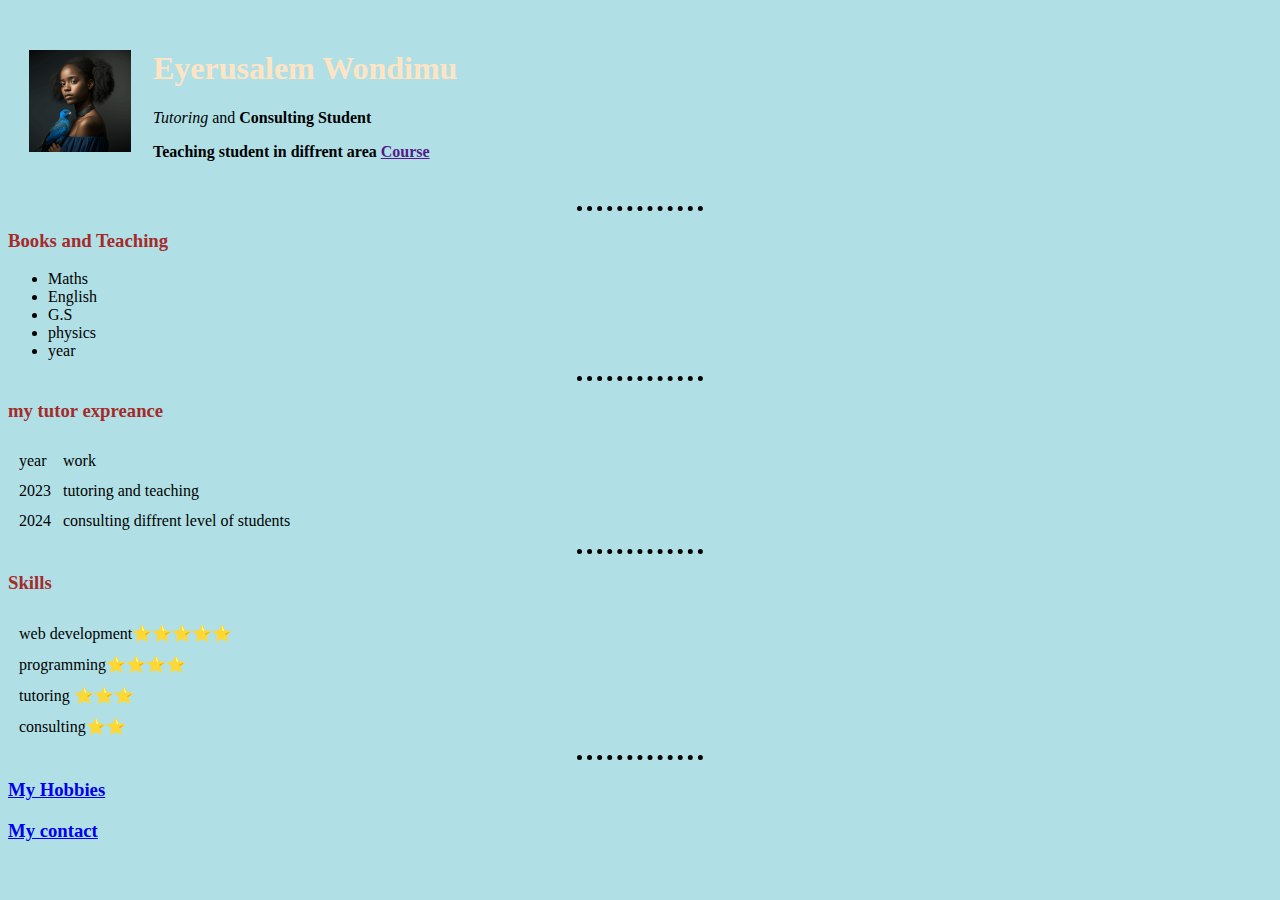
<file: index.html>
<!DOCTYPE html>
<html>
<head>
    <meta charset="UTF-8">
    <title>❤️Eyerusalem personal Website</title>
<link rel="stylesheet" href="css/style.css">
</head>
<body >
<table cellspacing="20">
    <tr>
        <td><img src="My.png"></td>
        <td> <h1>Eyerusalem Wondimu</h1>
            <p><em>Tutoring </em>and <strong>Consulting Student </strong></p>
            <p><strong>Teaching student in diffrent area <a href="">Course</a></strong></p> </td>
    </tr>
</table>
    <hr>
    <h3>Books and Teaching</h3>
    <ul>
        <li>Maths</li>
        <li>English</li>
        <li>G.S</li>
        <li>physics</li>
        <li>year</li>
    </ul>
    <hr>
    <h3>my tutor expreance</h3>
   <table cellspacing="10">
    <thead><tr>
    <td>year </td>
    <td>work</td>
    </tr>
    </thead>
    <tbody>
    <tr>
        <td>2023 </td>
        <td>tutoring and teaching</td>
    </tr>
    <tr>
        <td>2024 </td>
        <td> consulting diffrent level of students</td>
    </tr>
</tbody>
   </table>
   <hr>
   <h3>Skills</h3>
   <table cellspacing="10">
    <tr>
        <td>web development⭐⭐⭐⭐⭐</td></tr>
        <tr> <td>programming⭐⭐⭐⭐</td>
         </tr>
         <tr>
        <td>tutoring ⭐⭐⭐</td></tr>
        <tr> <td>consulting⭐⭐</td>
    </tr>
   </table>
    <hr>
    <h3><a href="Hobbies.html">My Hobbies</a></h3>
    <h3><a href="Contact.html">My contact</a></h3>  
</body>
</html>
</file>
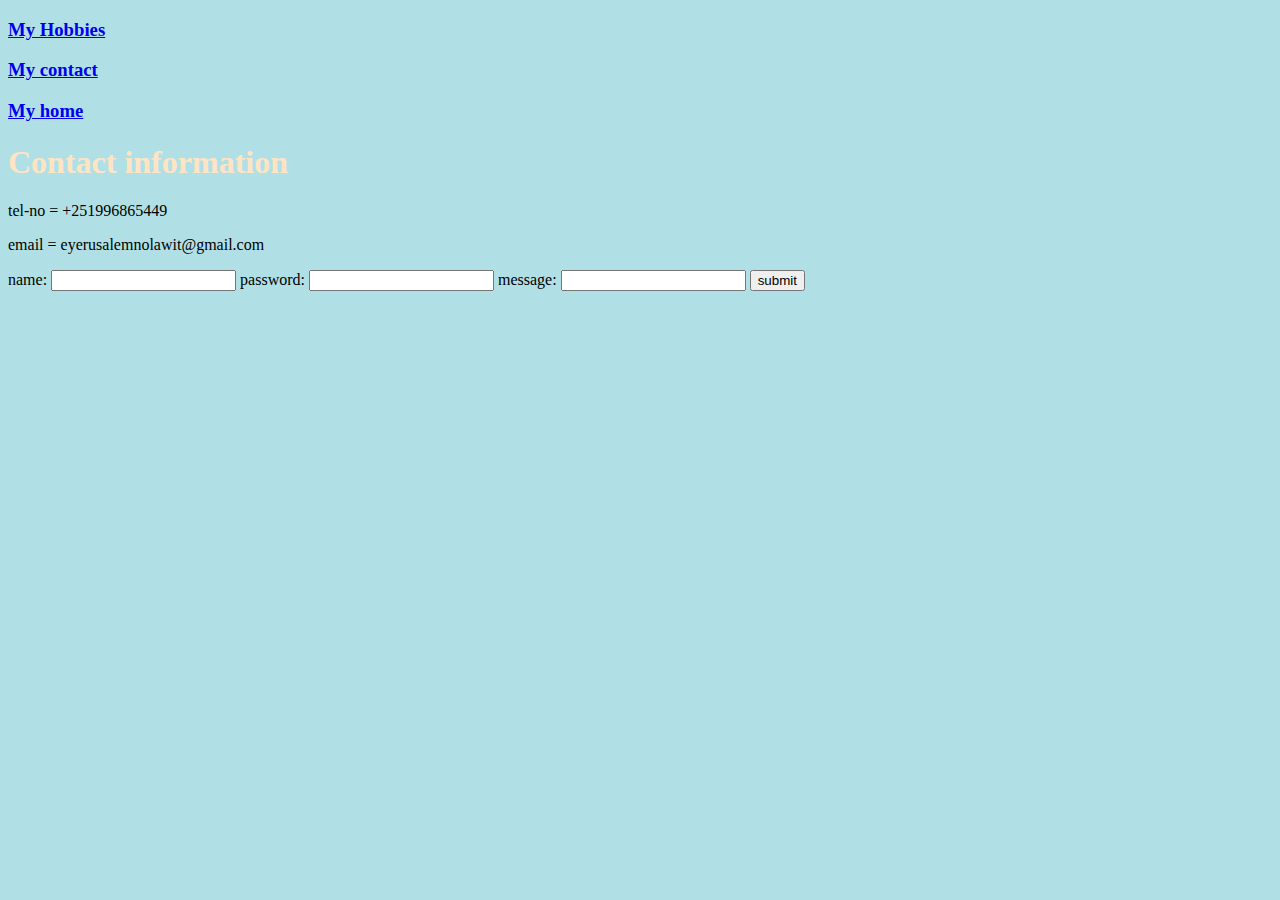
<file: Contact.html>
<!DOCTYPE html>
<html>
    <head>
        <meta charset="UTF-8">
        <title>Contact Me</title>
        <link rel="stylesheet" href="css/style.css">
    </head>
    <body>
        <h3><a href="Hobbies.html">My Hobbies</a></h3>
        <h3><a href="Contact.html">My contact</a></h3>
        <h3><a href="index.html">My home</a></h3>
        <h1>Contact information</h1>
        <p>tel-no = +251996865449</p>
        <p>email = eyerusalemnolawit@gmail.com </p>
        <form action="index.html" method="post">
            <lable>name:</lable>
        <input type="name " value="">
         <lable>password:</lable>
        <input type="password" value="">
        <lable>message:</lable>
        <input type="text" value="">
        <input type="submit" value="submit"> 
        </form>
    </body>
</html>
</file>
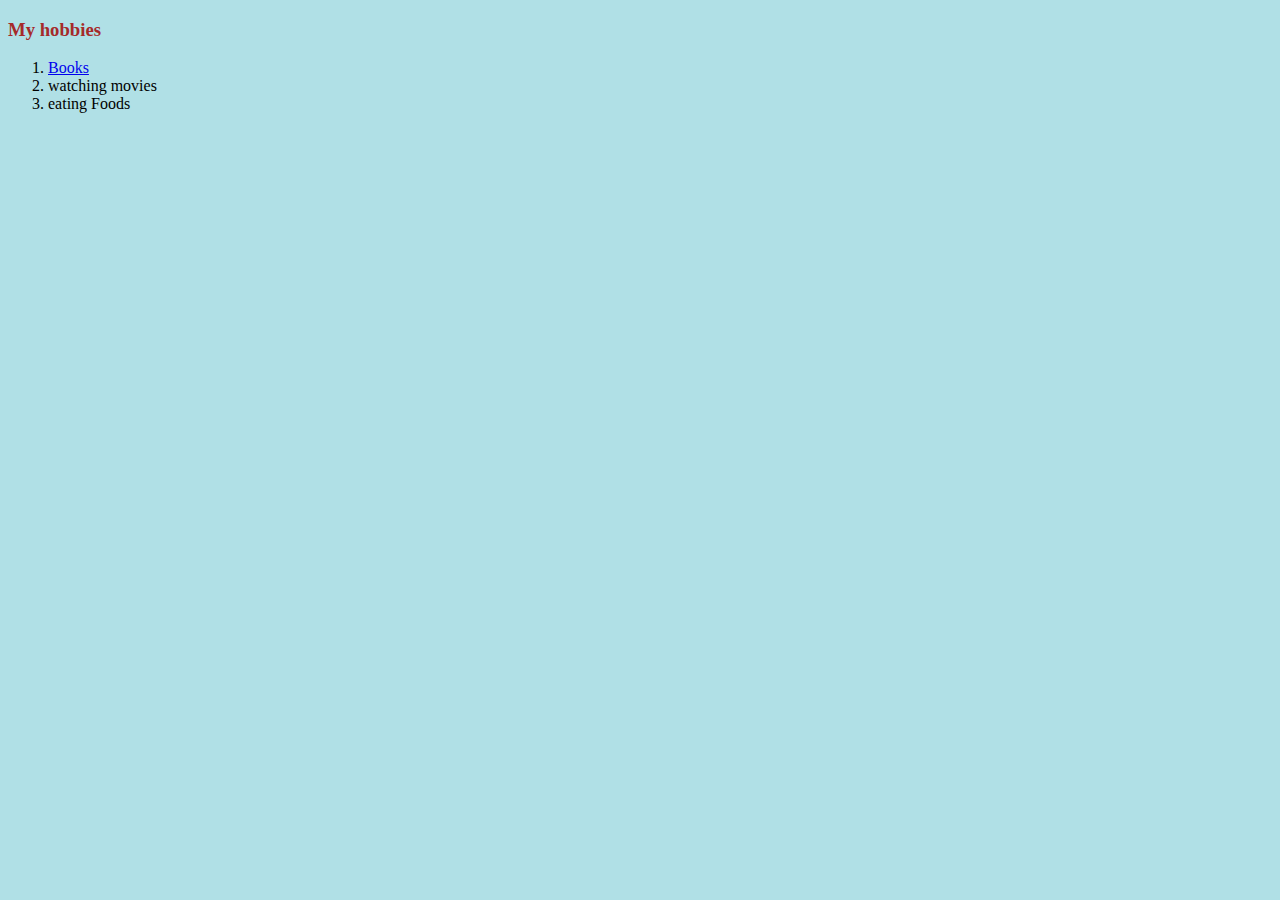
<file: Hobbies.html>
<!DOCTYPE html>
<html>
    <head>
        <meta charset="UTF-8">
        <link rel="stylesheet" href="css/style.css">
    </head>
    <body>
        <h3>My hobbies</h3>
        <ol>
            <li><a href="#">Books</a> </li>
            <li>watching movies</li>
            <li>eating Foods</li>
        </ol>
    </body>
</html>
</file>
<file: css/style.css>
body{
    background-color:powderblue;
}
hr{
    border-style: none;
border-top-style: dotted;
width: 10%;
border-color:black;
border-width: 5px;}
h1{
    color:bisque;
}
h3{
    color: brown;
}
img{
    background-color :red;
}
</file>
